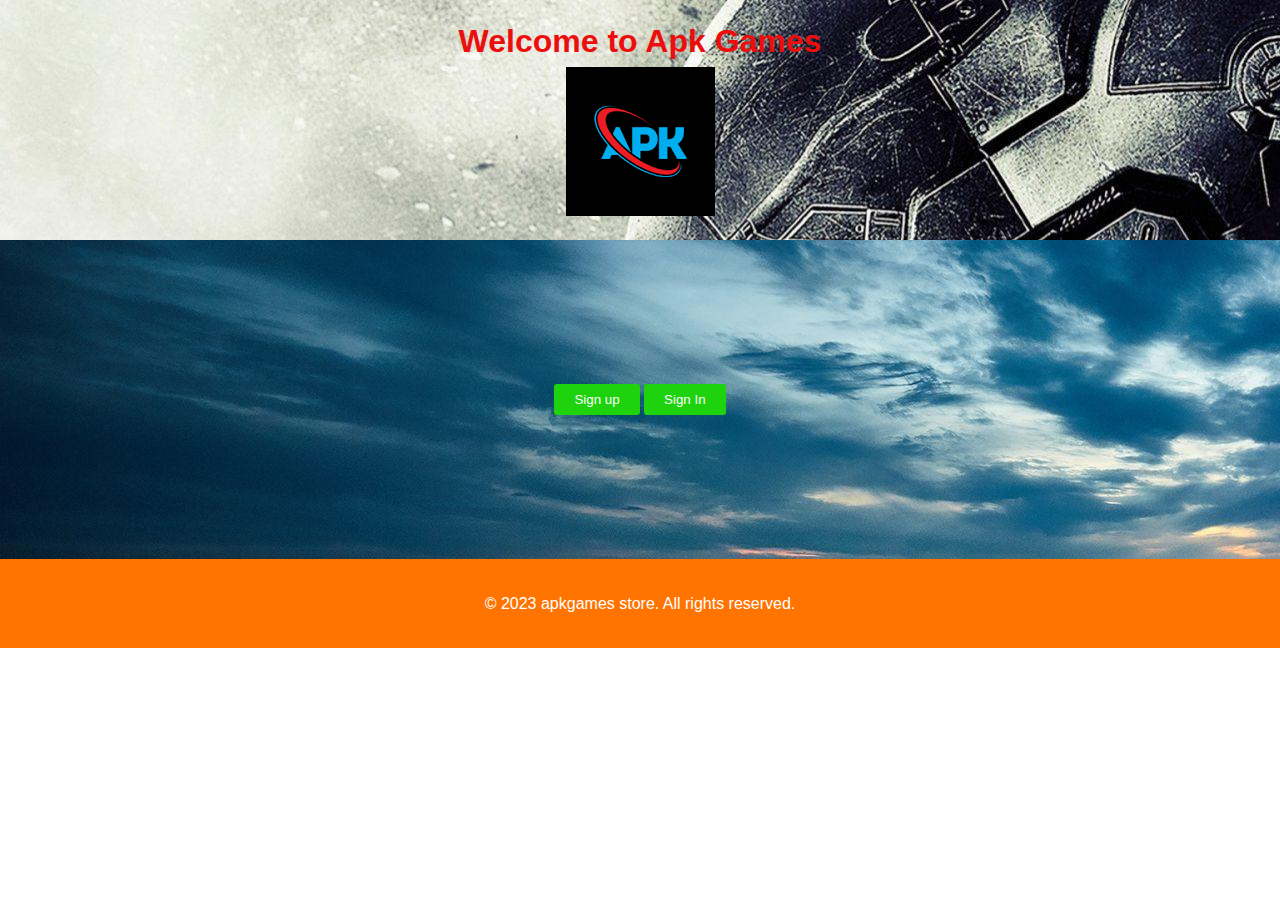
<file: index.html>
<!DOCTYPE html>
<html lang="en">
<head>
<meta charset="UTF-8">
<meta name="viewport" content="width=device-width, initial-scale=1.0">
<link rel="stylesheet" href="styles.css">
<title>Apk</title>
</head>
<body>
<header>
<h1>Welcome to Apk Games</h1>
<img src="image2.png">
</header>
<main>
<div class="cta">
<a href="signup.html"><button class="btn"><i class="fa fa-Sign Up"></i> Sign up</button></a>
<a href="signin.html"><button class="btn"><i class="fa fa-Sign In"></i> Sign In</button></a>
</div>
</main>
<footer>
<p>&copy; 2023 apkgames store. All rights reserved.</p>
</footer>
</body>
</html>
</file>
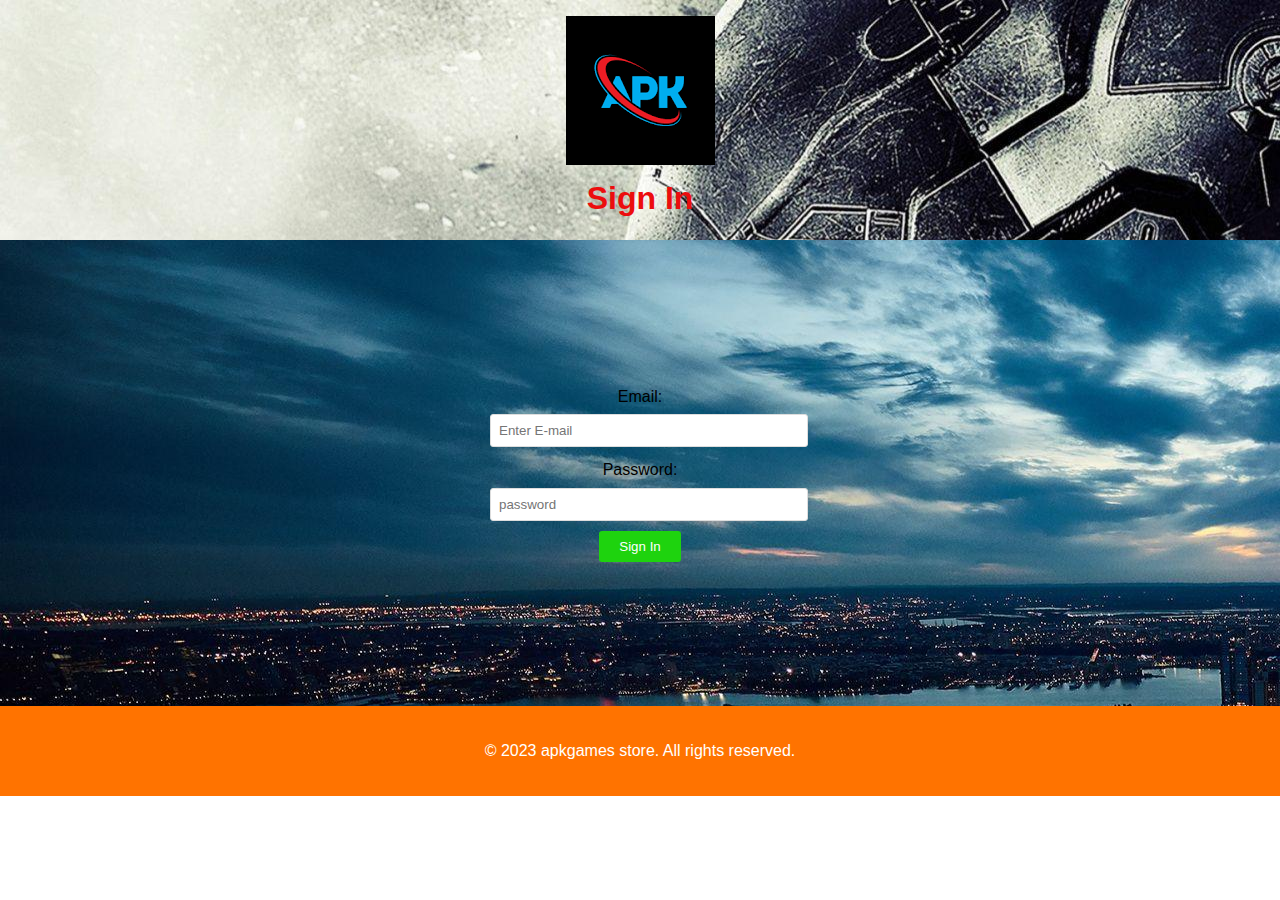
<file: signin.html>
<!DOCTYPE html>
<html lang="en">
<head>
<meta charset="UTF-8">
<meta name="viewport" content="width=device-width, initial-scale=1.0">
<link rel="stylesheet" href="styles.css">
<title>Sign In</title>
</head>
<body>
<header>
    <img src="image2.png">
<h1>Sign In</h1>
</header>
<main>
<form class="signin-form">
<label for="email">Email:</label>
<input type="email" id="email" name="email" placeholder="Enter E-mail" required>
<label for="password">Password:</label>
<input type="password" id="password" name="password" placeholder="password" required>
<button type="submit">Sign In</button>
</form>
</main>
<footer>
<p>&copy; 2023 apkgames store. All rights reserved.</p>
</footer>
</body>
</html>
</file>
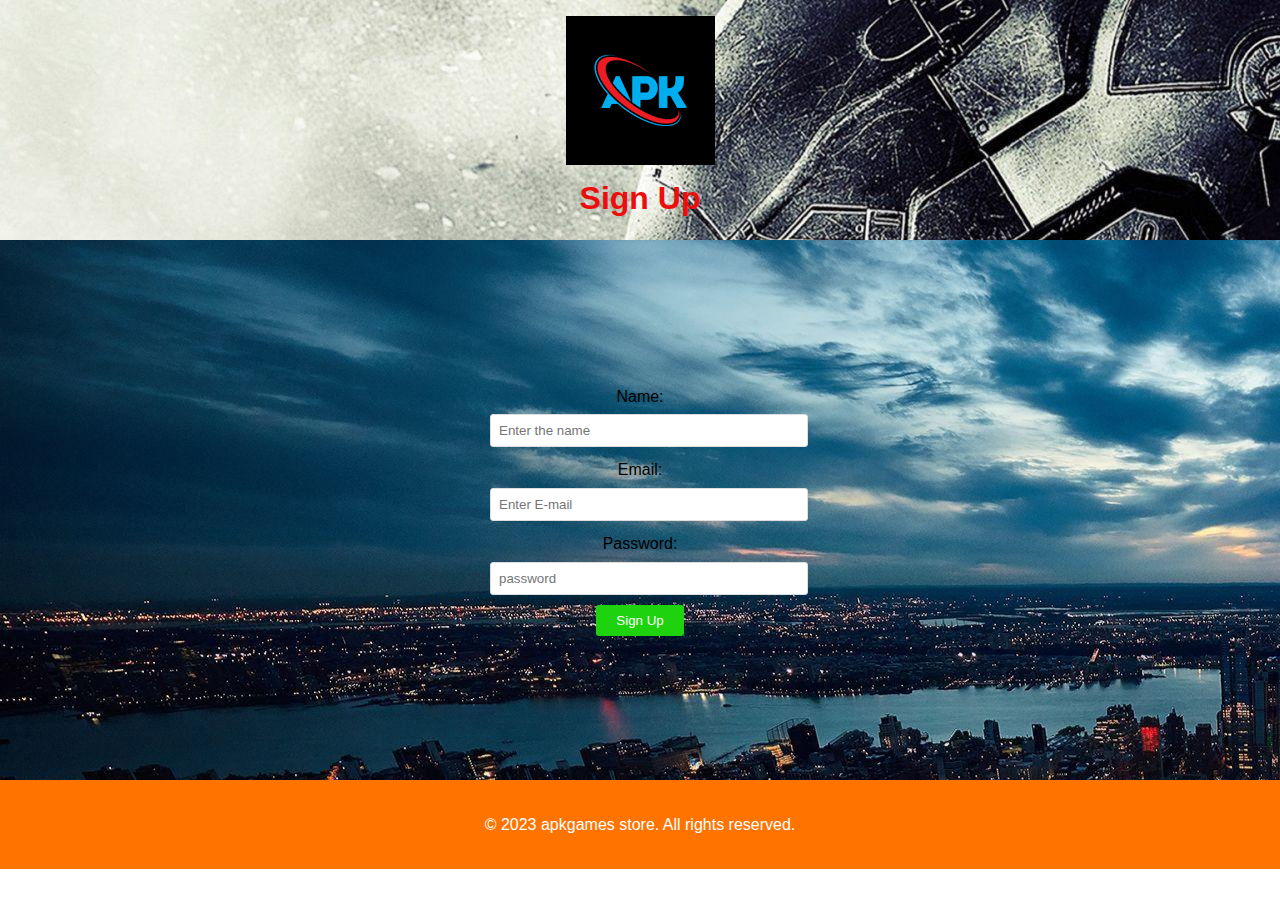
<file: signup.html>
<!DOCTYPE html>
<html lang="en">
<head>
<meta charset="UTF-8">
<meta name="viewport" content="width=device-width, initial-scale=1.0">
<link rel="stylesheet" href="styles.css">
<title>Sign Up</title>
</head>
<body>
<header>
    <img src="image2.png">
<h1>Sign Up</h1>
</header>
<main>
<form class="signup-form">
<label for="name">Name:</label>
<input type="text" id="name" name="name" placeholder="Enter the name" required>
<label for="email">Email:</label>
<input type="email" id="email" name="email" placeholder="Enter E-mail" required>
<label for="password">Password:</label>
<input type="password" id="password" name="password" placeholder="password" required>
<button type="submit">Sign Up</button>
</form>
</main>
<footer>
<p>&copy; 2023 apkgames store. All rights reserved.</p>
</footer>
</body>
</html>
</file>
<file: styles.css>
body, h1, h2, p, label, input, button {
    margin: 0;
    padding: 0;
    }
    
    body {
    font-family: Arial, sans-serif;
    line-height: 1.6;
    }
    header {
    background-image: url(IMAGE3.jpg);
    color: #ec0d0d;
    text-align: center;
    padding: 1rem;
    }
    main {
    background-image: url(image1.jpg);
    padding: 9rem;
    text-align: center;
    }
    footer {
    text-align: center;
    padding: 2rem 0;
    background-color: #ff7300;
    color: #fff;
    }
    
    .signup-form,.signin-form {
    max-width: 300px;
    margin: 0 auto;
    }
    label {
    display: block;
    margin-bottom: 5px;
    }
    input {
    width: 100%;
    padding: 8px;
    margin-bottom: 10px;
    border: 1px solid #ddd;
    border-radius: 3px;
    }
    button {
    display: inline-block;
    padding: 8px 20px;
    background-color: #1ed30e;
    color: #fff;
    border: none;
    border-radius: 3px;
    cursor: pointer;
    }
    button:hover {
    background-color: #555;
    }
</file>
